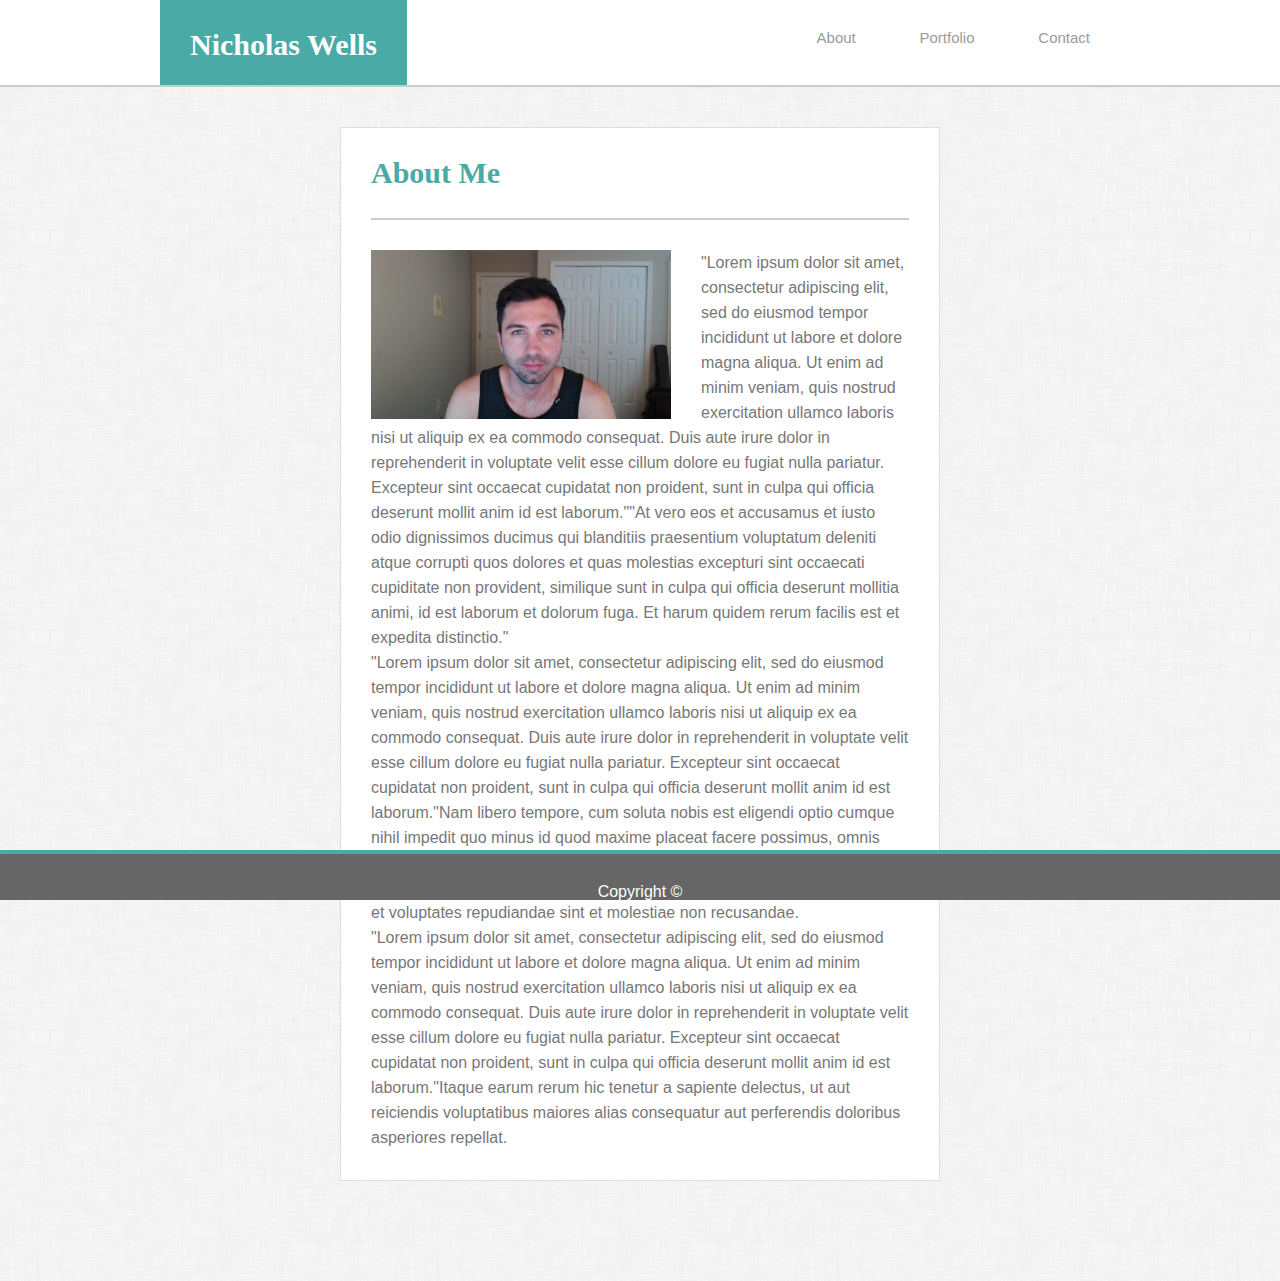
<file: index.html>
<!DOCTYPE html>
<html lang="en-us">
  <head>
    <meta charset="UTF-8">
    <title>Nicholas Wells Portfolio</title>
    <link rel="stylesheet" type="text/css" href="assets/css/reset.css">
    <link rel="stylesheet" type="text/css" href="assets/css/style.css">
    <meta name="viewport" content="width=device-width, initial-scale=1.0">
  </head>
  <body>
      
    <div id="header">
      <div id="header-container">
        <div id="header-name">
          <h1>Nicholas Wells</h1>
        </div>
        <div id="header-navigation">
          <ul>
            <li>
              <a href="index.html">About</a>
            </li>
            <li>
              <a href="portfolio.html">Portfolio</a>
            </li>
            <li>
              <a href="contact.html">Contact</a>
            </li>
          </ul>
        </div>
      </div>
    </div>

    <div id="content">
      <h2>About Me</h2>
  
  <div class="container">
    <div class="row">
      
  <div id="content-container">
        <img src="assets/images/perfil_portfolio.jpg" class="about-me-picture">
      
      <div class="col-sm-6 col-md-4 col-lg-3">  
        <p>"Lorem ipsum dolor sit amet, consectetur adipiscing elit, sed do eiusmod tempor incididunt ut labore et dolore magna aliqua. Ut enim ad minim veniam, quis nostrud exercitation ullamco laboris nisi ut aliquip ex ea commodo consequat. Duis aute irure dolor in reprehenderit in voluptate velit esse cillum dolore eu fugiat nulla pariatur. Excepteur sint occaecat cupidatat non proident, sunt in culpa qui officia deserunt mollit anim id est laborum.""At vero eos et accusamus et iusto odio dignissimos ducimus qui blanditiis praesentium voluptatum deleniti atque corrupti quos dolores et quas molestias excepturi sint occaecati cupiditate non provident, similique sunt in culpa qui officia deserunt mollitia animi, id est laborum et dolorum fuga. Et harum quidem rerum facilis est et expedita distinctio." </p>
       </div>
        
      <div class="col-sm-6 col-md-4 col-lg-3">  
        <p>"Lorem ipsum dolor sit amet, consectetur adipiscing elit, sed do eiusmod tempor incididunt ut labore et dolore magna aliqua. Ut enim ad minim veniam, quis nostrud exercitation ullamco laboris nisi ut aliquip ex ea commodo consequat. Duis aute irure dolor in reprehenderit in voluptate velit esse cillum dolore eu fugiat nulla pariatur. Excepteur sint occaecat cupidatat non proident, sunt in culpa qui officia deserunt mollit anim id est laborum."Nam libero tempore, cum soluta nobis est eligendi optio cumque nihil impedit quo minus id quod maxime placeat facere possimus, omnis voluptas assumenda est, omnis dolor repellendus. Temporibus autem quibusdam et aut officiis debitis aut rerum necessitatibus saepe eveniet ut et voluptates repudiandae sint et molestiae non recusandae.</p>
      </div>
        
      <div class="col-sm-6 col-md-4 col-lg-3">  
        <p>"Lorem ipsum dolor sit amet, consectetur adipiscing elit, sed do eiusmod tempor incididunt ut labore et dolore magna aliqua. Ut enim ad minim veniam, quis nostrud exercitation ullamco laboris nisi ut aliquip ex ea commodo consequat. Duis aute irure dolor in reprehenderit in voluptate velit esse cillum dolore eu fugiat nulla pariatur. Excepteur sint occaecat cupidatat non proident, sunt in culpa qui officia deserunt mollit anim id est laborum."Itaque earum rerum hic tenetur a sapiente delectus, ut aut reiciendis voluptatibus maiores alias consequatur aut perferendis doloribus asperiores repellat.</p>
      </div>
    </div>
  </div>
  </div>
  </div>

    <div id="footer">
      Copyright ©    
    </div>

  </body>
</html>
</file>
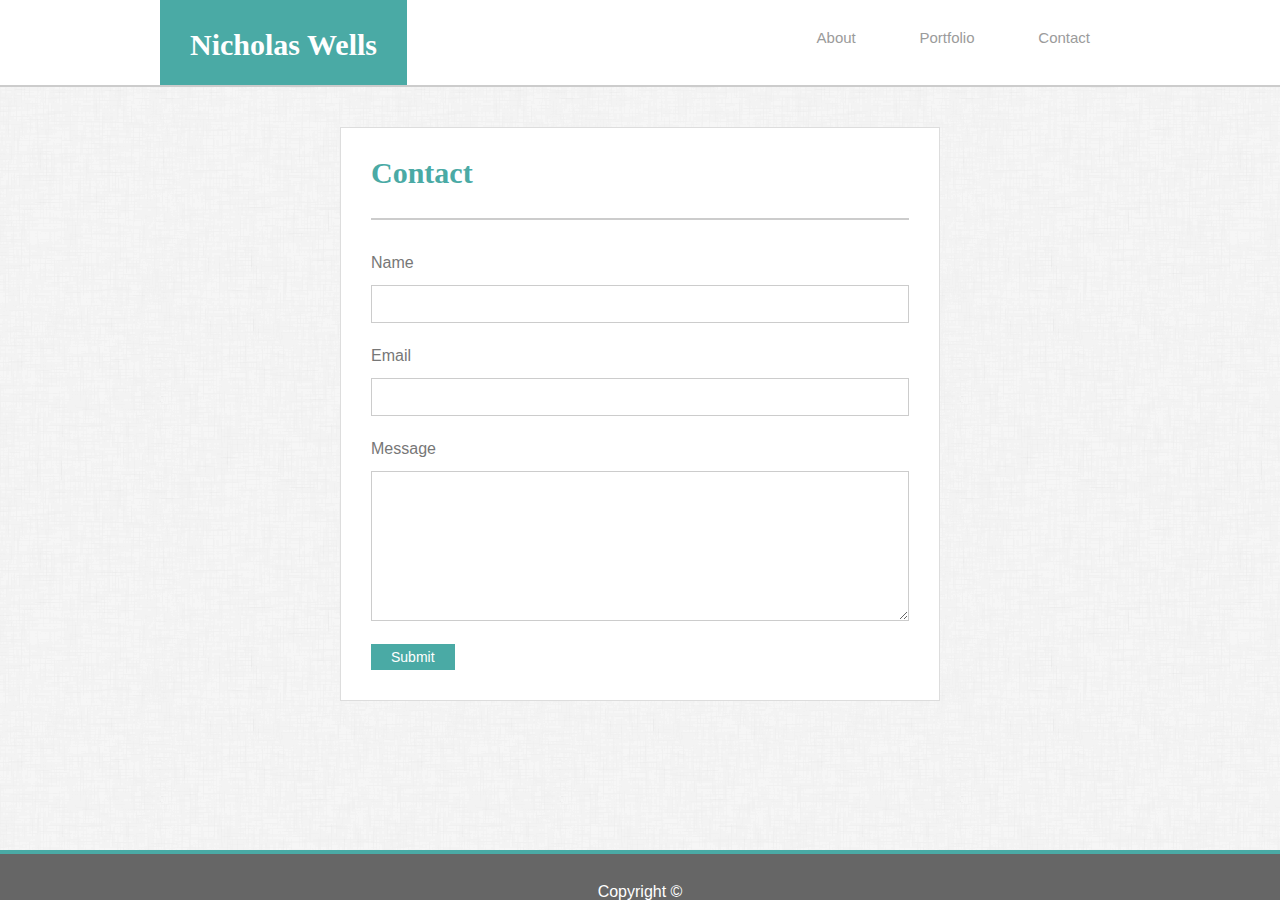
<file: contact.html>
<!DOCTYPE html>
<html lang="en-us">
  <head>
    <meta charset="UTF-8">
    <title>Nicholas Wells Portfolio</title>
    <link rel="stylesheet" type="text/css" href="assets/css/reset.css">
    <link rel="stylesheet" type="text/css" href="assets/css/style.css">
    <meta name="viewport" content="width=device-width, initial-scale=1.0">
  </head>
  <body>
    <div id="header">
      <div id="header-container">
        <div id="header-name">
          <h1>Nicholas Wells</h1>
        </div>
        <div id="header-navigation">
          <ul>
            <li>
              <a href="index.html">About</a>
            </li>
            <li>
              <a href="portfolio.html">Portfolio</a>
            </li>
            <li>
              <a href="contact.html">Contact</a>
            </li>
          </ul>
        </div>
      </div>
    </div>

    <div id="content">
      <h2>Contact</h2>

      <div id="content-container">
        <form>
          <p>Name</p>
          <input type="text">

          <p>Email</p>
          <input type="text">

          <p>Message</p>
          <textarea></textarea>

          <button>Submit</button>
        </form>
      </div>
    </div>

    <div id="footer">
      Copyright ©    
    </div>

  </body>
</html>
</file>
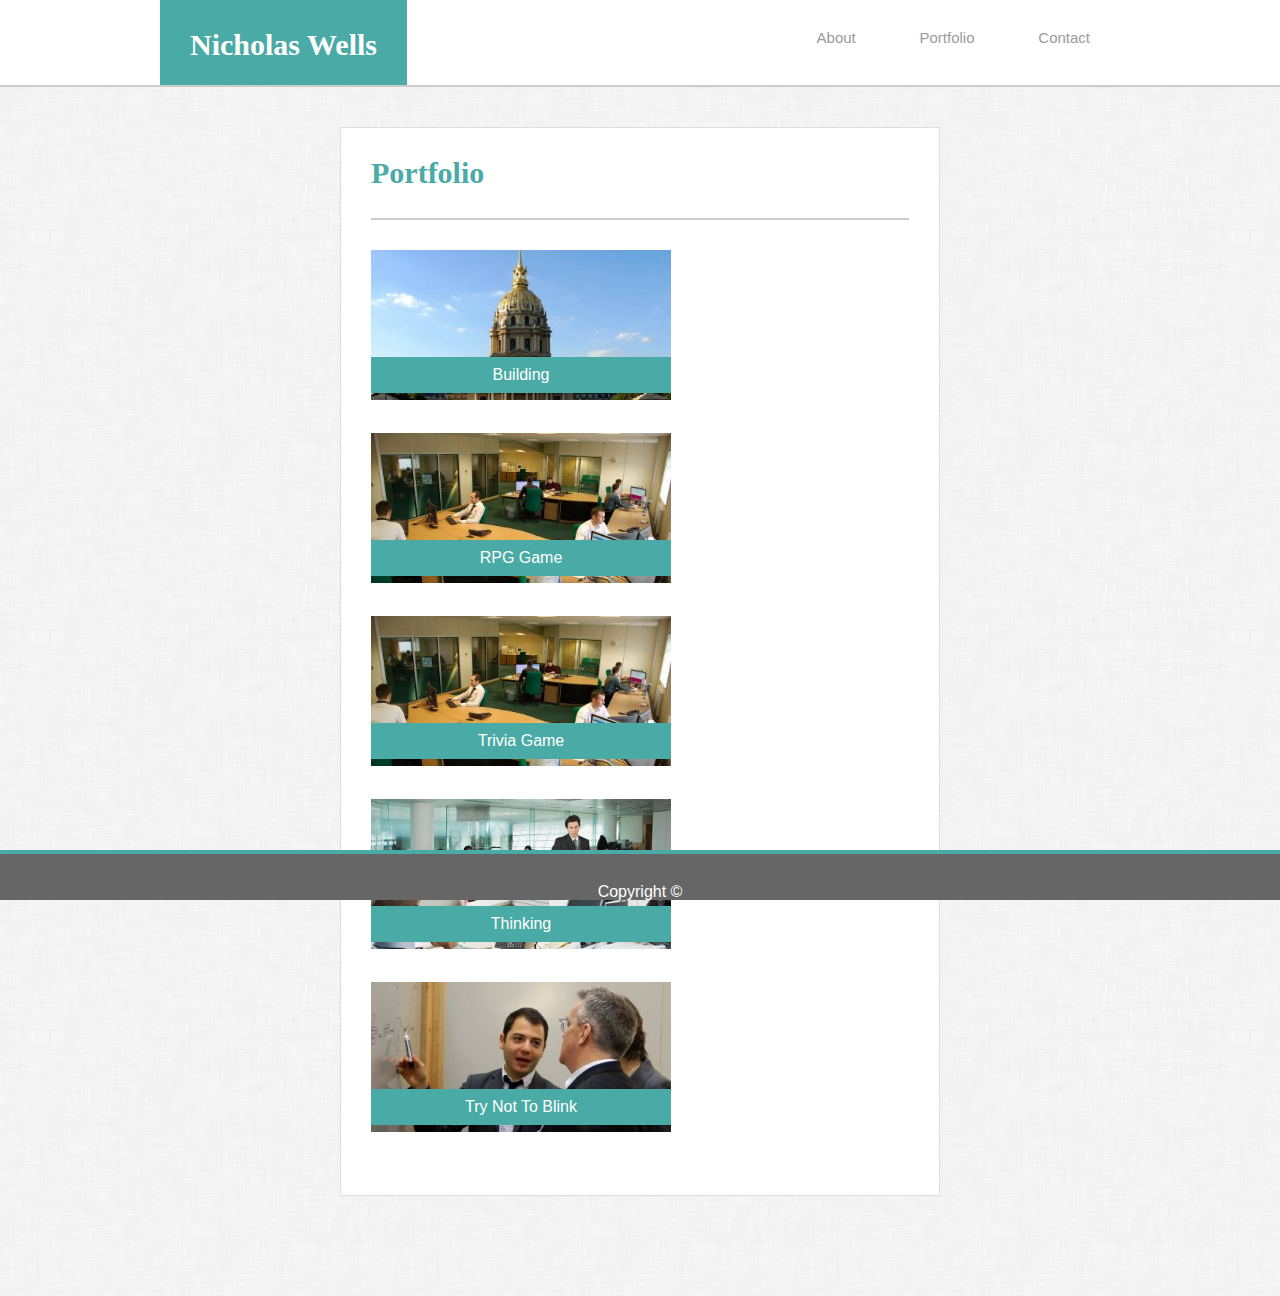
<file: portfolio.html>
<!DOCTYPE html>
<html lang="en-us">
  <head>
    <meta charset="UTF-8">
    <title>Nicholas Wells Portfolio</title>
    <link rel="stylesheet" type="text/css" href="assets/css/reset.css">
    <link rel="stylesheet" type="text/css" href="assets/css/style.css">
    <meta name="viewport" content="width=device-width, initial-scale=1.0">
  </head>
  <body>
    <div id="header">
      <div id="header-container">
        <div id="header-name">
          <h1>Nicholas Wells</h1>
        </div>
        <div id="header-navigation">
          <ul>
            <li>
              <a href="index.html">About</a>
            </li>
            <li>
              <a href="portfolio.html">Portfolio</a>
            </li>
            <li>
              <a href="contact.html">Contact</a>
            </li>
          </ul>
        </div>
      </div>
    </div>

    <div id="content">
      <h2>Portfolio</h2>

      <div id="content-container">
        <div class="image-container">
          <img src="assets/images/port1.jpeg" />
          <div class="text-image">Building</div>
        </div>

        <div class="image-container">
          <img src="assets/images/port2.jpeg" />
          <div class="text-image">RPG Game</div>
        </div>
        

        <div class="image-container">
          <img src="assets/images/port3.jpeg" />
          <div class="text-image">Trivia Game</div>
        </div>

        <div class="image-container">
          <img src="assets/images/port4.jpeg" />
          <div class="text-image">Thinking</div>
        </div>
        
        <div class="image-container">
          <img src="assets/images/port5.jpeg" />
          <div class="text-image">Try Not To Blink</div>
        </div>

        <div class="clearfix"></div>
      </div>
    </div>

    <div id="footer">
      Copyright ©    
    </div>

  </body>
</html>
</file>
<file: assets/css/style.css>
body {
  background-image: url("../images/background.png");
  font-family: 'Arial', 'Helvetica Neue', Helvetica, sans-serif;
}

#header {
  width: 100%;
  height: 85px;
  background-color: #fff;
  border-bottom: 2px solid #ccc;
}

#header-container {
  width: 960px;
  height: 100%;
  margin: 0 auto;
  display: block;
}

#header-name {
  font-family: 'Georgia', Times, Times New Roman, serif;
  font-size: 30px;
  background-color: #4aaaa5;
  color: #ffffff;
  height: 100%;
  float: left;
  padding: 30px;
  box-sizing: border-box;
}

#header-name h1 {
  font-weight: bold;
}

#header-navigation {
  font-family: 'Georgia', Times, Times New Roman, serif;
  font-size: 15px;
  color: #9B9B9B;
  height: 100%;
  float: right;
}

#header-navigation ul li {
   display: inline-block; 
   padding: 30px;
   font-family: 'Arial', 'Helvetica Neue', Helvetica, sans-serif;
  }

a {
   color: inherit; 
   text-decoration: none;
} 

#content {
  width: 960px;
  background-color: #fff;
  padding: 30px;
  margin: 40px auto;
  box-sizing: border-box;
  border: 1px solid #DDDDDD;
  margin-bottom: 100px;
}

#content h2 {
  font-family: 'Georgia', Times, Times New Roman, serif;
  color: #4aaaa5;
  font-size: 30px;
  font-weight: bold;
  border-bottom: 2px solid #ccc;
  padding-bottom: 30px;
}

#content-container {
  margin-top: 30px;
}

#content-container .about-me-picture {
  width: 300px;
  float: left;
  margin-right: 30px;
}

#content-container p {
  font-family: 'Arial', 'Helvetica Neue', Helvetica, sans-serif;
  color: #777777;
  line-height: 25px;
}

#content-container form p {
  margin-top: 20px;
}

#content-container input {
  width: 100%;
  margin-top: 10px;
  padding: 10px;
  box-sizing: border-box;
  font-family: 'Arial', 'Helvetica Neue', Helvetica, sans-serif;
  color: #777777;
  font-size: 14px;
  border: 1px solid #ccc;
}

#content-container textarea {
  width: 100%;
  margin-top: 10px;
  padding: 10px;
  box-sizing: border-box;
  font-family: 'Arial', 'Helvetica Neue', Helvetica, sans-serif;
  color: #777777;
  font-size: 14px;
  border: 1px solid #ccc;
  height: 150px;
}

#content-container .image-container {
  width: 300px;
  float: left;
  margin-right: 30px;
  margin-bottom: 30px;
  position: relative;
}

#content-container .image-container img {
  width: 100%;
}

.text-image {
  background-color: #4aaaa5;
  text-align: center;
  color: #fff;
  padding: 10px;
  position: absolute;
  width: 100%;
  box-sizing: border-box;
  bottom: 10px;
}

#content-container button {
  background-color: #4aaaa5;
  padding: 5px 20px;
  color: #fff;
  border: 0;
  margin-top: 20px;
  font-size: 14px;
}

#footer {
  background-color: #666666;
  border-top: solid 4px #4aaaa5;
  text-align: center;
  color: #fff;
  bottom: 0;
  position: fixed;
  width: 100%;
  padding-top: 30px;
}

.clearfix::after {
  content: "";
  clear: both;
  display: table;
}

@media only screen and (max-width: 640px) and (max-width: 767px) {
  #content, #header-name, #header-navigation, #header-container {
    width: 100%;
  }

  #header {
    height: auto;
  }
}

@media only screen and (min-width: 768px) and (max-width: 979px) {
  #content, #header-container {
    width: 100%;
  }

}

@media only screen and (min-width: 980px) {
  #content {
    width: 600px;
  }
}
</file>
